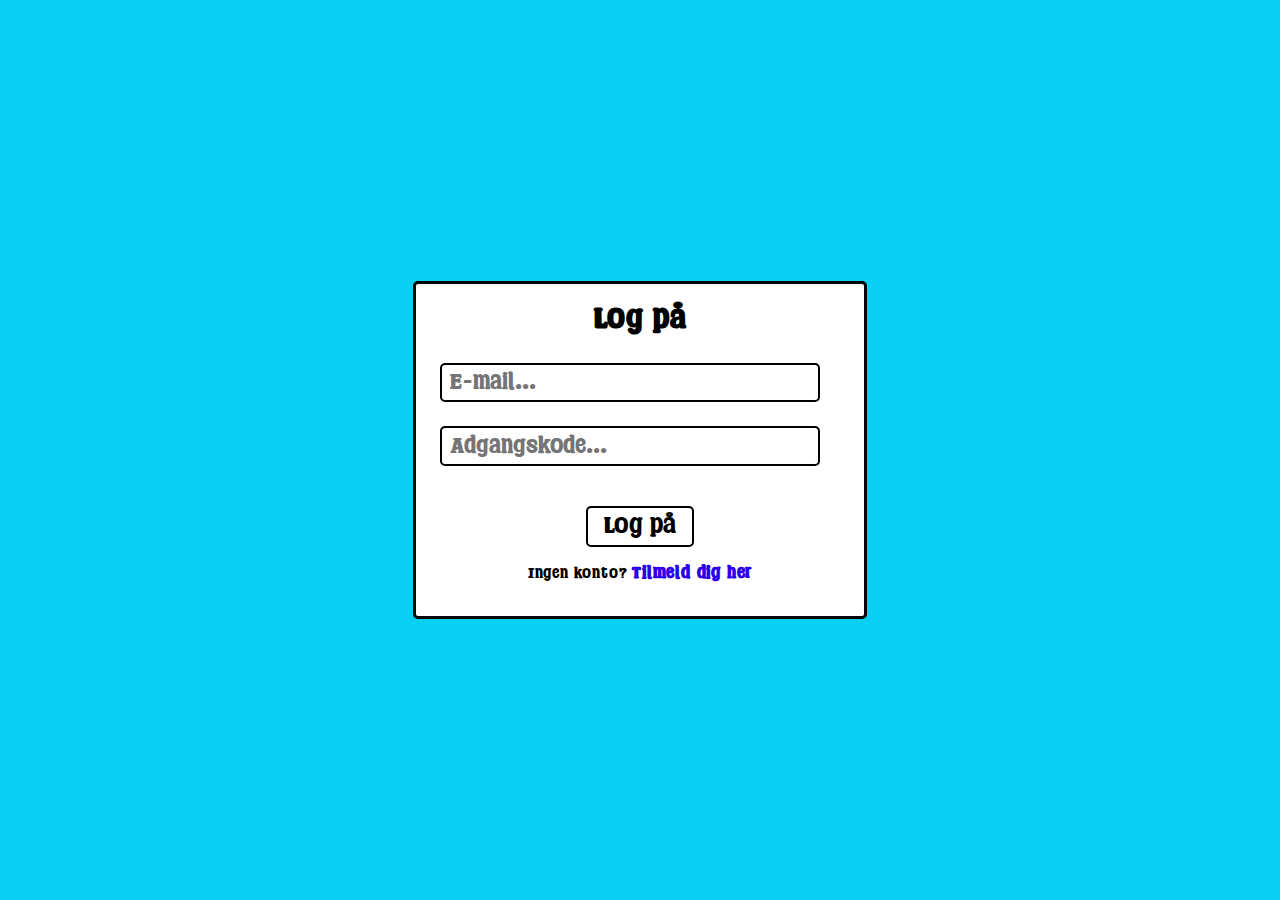
<file: index.html>
<!DOCTYPE html><html lang="en"><head><meta charSet="utf-8"/><title>Math Puzzle | Create</title><meta name="description" content="A math puzzle that students can solve and teachers can create new puzzles. share with student to solve."/><meta name="viewport" content="width=device-width, initial-scale=1"/><link rel="icon" href="/favicon.ico"/><meta name="next-head-count" content="5"/><link data-next-font="" rel="preconnect" href="/" crossorigin="anonymous"/><link rel="preload" href="https://deepak-coding-art.github.io/math-puzzle/_next/static/css/e9f16da51e2861d3.css" as="style"/><link rel="stylesheet" href="https://deepak-coding-art.github.io/math-puzzle/_next/static/css/e9f16da51e2861d3.css" data-n-g=""/><link rel="preload" href="https://deepak-coding-art.github.io/math-puzzle/_next/static/css/509c1ad0f03f179a.css" as="style"/><link rel="stylesheet" href="https://deepak-coding-art.github.io/math-puzzle/_next/static/css/509c1ad0f03f179a.css" data-n-p=""/><link rel="preload" href="https://deepak-coding-art.github.io/math-puzzle/_next/static/css/8c8c2af30899ae48.css" as="style"/><link rel="stylesheet" href="https://deepak-coding-art.github.io/math-puzzle/_next/static/css/8c8c2af30899ae48.css" data-n-p=""/><noscript data-n-css=""></noscript><script defer="" nomodule="" src="https://deepak-coding-art.github.io/math-puzzle/_next/static/chunks/polyfills-c67a75d1b6f99dc8.js"></script><script src="https://deepak-coding-art.github.io/math-puzzle/_next/static/chunks/webpack-c61ffaac7e792ac1.js" defer=""></script><script src="https://deepak-coding-art.github.io/math-puzzle/_next/static/chunks/framework-2c79e2a64abdb08b.js" defer=""></script><script src="https://deepak-coding-art.github.io/math-puzzle/_next/static/chunks/main-4dcb7f9b52833aba.js" defer=""></script><script src="https://deepak-coding-art.github.io/math-puzzle/_next/static/chunks/pages/_app-f6769b24f7601167.js" defer=""></script><script src="https://deepak-coding-art.github.io/math-puzzle/_next/static/chunks/f521f76b-f34e08e54500f830.js" defer=""></script><script src="https://deepak-coding-art.github.io/math-puzzle/_next/static/chunks/894-c91f3eeb4ef80537.js" defer=""></script><script src="https://deepak-coding-art.github.io/math-puzzle/_next/static/chunks/pages/index-ea45f2523c19c37c.js" defer=""></script><script src="https://deepak-coding-art.github.io/math-puzzle/_next/static/zzyJU7lq65RkCVmOz3woH/_buildManifest.js" defer=""></script><script src="https://deepak-coding-art.github.io/math-puzzle/_next/static/zzyJU7lq65RkCVmOz3woH/_ssgManifest.js" defer=""></script></head><body><div id="__next"><div style="width:100%;height:100dvh;overflow:hidden;display:flex;align-items:center;justify-content:center"><h1>Indlæser...</h1></div></div><script id="__NEXT_DATA__" type="application/json">{"props":{"pageProps":{}},"page":"/","query":{},"buildId":"zzyJU7lq65RkCVmOz3woH","assetPrefix":"https://deepak-coding-art.github.io/math-puzzle","nextExport":true,"autoExport":true,"isFallback":false,"scriptLoader":[]}</script></body></html>
</file>
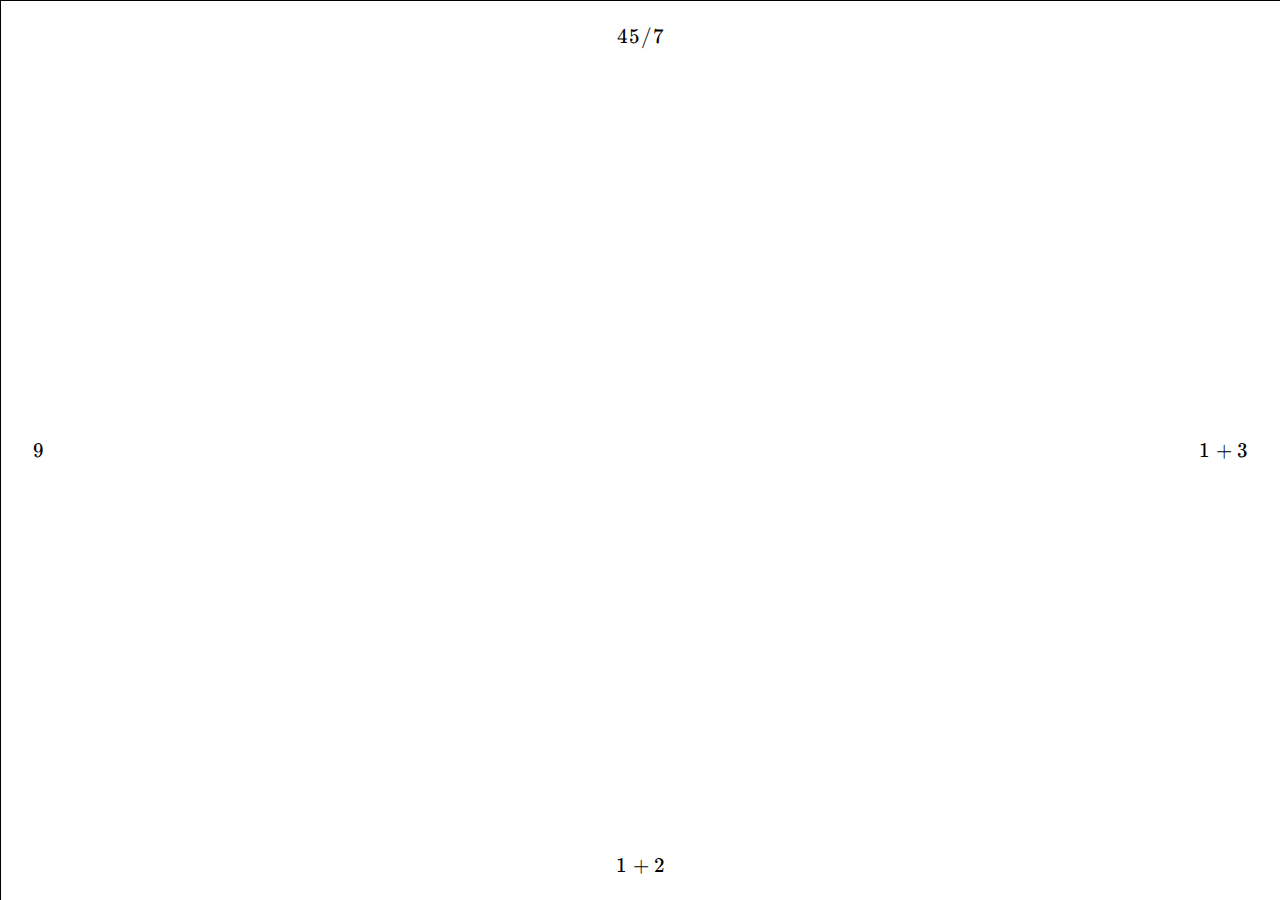
<file: dnd.html>
<!DOCTYPE html><html lang="en"><head><meta charSet="utf-8"/><meta name="viewport" content="width=device-width"/><meta name="next-head-count" content="2"/><link data-next-font="" rel="preconnect" href="/" crossorigin="anonymous"/><link rel="preload" href="https://deepak-coding-art.github.io/math-puzzle/_next/static/css/e9f16da51e2861d3.css" as="style"/><link rel="stylesheet" href="https://deepak-coding-art.github.io/math-puzzle/_next/static/css/e9f16da51e2861d3.css" data-n-g=""/><link rel="preload" href="https://deepak-coding-art.github.io/math-puzzle/_next/static/css/509c1ad0f03f179a.css" as="style"/><link rel="stylesheet" href="https://deepak-coding-art.github.io/math-puzzle/_next/static/css/509c1ad0f03f179a.css" data-n-p=""/><link rel="preload" href="https://deepak-coding-art.github.io/math-puzzle/_next/static/css/313aa98d56db8c1d.css" as="style"/><link rel="stylesheet" href="https://deepak-coding-art.github.io/math-puzzle/_next/static/css/313aa98d56db8c1d.css" data-n-p=""/><noscript data-n-css=""></noscript><script defer="" nomodule="" src="https://deepak-coding-art.github.io/math-puzzle/_next/static/chunks/polyfills-c67a75d1b6f99dc8.js"></script><script src="https://deepak-coding-art.github.io/math-puzzle/_next/static/chunks/webpack-c61ffaac7e792ac1.js" defer=""></script><script src="https://deepak-coding-art.github.io/math-puzzle/_next/static/chunks/framework-2c79e2a64abdb08b.js" defer=""></script><script src="https://deepak-coding-art.github.io/math-puzzle/_next/static/chunks/main-4dcb7f9b52833aba.js" defer=""></script><script src="https://deepak-coding-art.github.io/math-puzzle/_next/static/chunks/pages/_app-f6769b24f7601167.js" defer=""></script><script src="https://deepak-coding-art.github.io/math-puzzle/_next/static/chunks/f521f76b-f34e08e54500f830.js" defer=""></script><script src="https://deepak-coding-art.github.io/math-puzzle/_next/static/chunks/231-e010800baae23d3f.js" defer=""></script><script src="https://deepak-coding-art.github.io/math-puzzle/_next/static/chunks/pages/dnd-57284066e17422a7.js" defer=""></script><script src="https://deepak-coding-art.github.io/math-puzzle/_next/static/zzyJU7lq65RkCVmOz3woH/_buildManifest.js" defer=""></script><script src="https://deepak-coding-art.github.io/math-puzzle/_next/static/zzyJU7lq65RkCVmOz3woH/_ssgManifest.js" defer=""></script></head><body><div id="__next"><div style="touch-action:none;overflow:hidden;height:100dvh"><h1 role="button" tabindex="0" aria-disabled="false" aria-roledescription="draggable" aria-describedby="DndDescribedBy-0" class="play_dragBoxCont__BnRH3"> <div class="playBox_playBoxCont__woE88"><div class="playBox_playBoxContSides__4MKQk"><div class="playBox_playBoxSides__Ld1cW playBox_playBoxSideLeft__KkEcQ"><div style="width:100%;display:flex;align-items:center;justify-content:center"><span><span><span class="katex"><span class="katex-mathml"><math><semantics><mrow><mn>9</mn></mrow><annotation encoding="application/x-tex">9</annotation></semantics></math></span><span class="katex-html" aria-hidden="true"><span class="base"><span class="strut" style="height:0.64444em;vertical-align:0em;"></span><span class="mord">9</span></span></span></span></span></span></div></div><div class="playBox_playBoxSides__Ld1cW playBox_playBoxSideRight__yGGMj"><div style="width:100%;display:flex;align-items:center;justify-content:center"><span><span><span class="katex"><span class="katex-mathml"><math><semantics><mrow><mn>1</mn><mo>+</mo><mn>3</mn></mrow><annotation encoding="application/x-tex">1+3</annotation></semantics></math></span><span class="katex-html" aria-hidden="true"><span class="base"><span class="strut" style="height:0.72777em;vertical-align:-0.08333em;"></span><span class="mord">1</span><span class="mspace" style="margin-right:0.2222222222222222em;"></span><span class="mbin">+</span><span class="mspace" style="margin-right:0.2222222222222222em;"></span></span><span class="base"><span class="strut" style="height:0.64444em;vertical-align:0em;"></span><span class="mord">3</span></span></span></span></span></span></div></div><div class="playBox_playBoxSides__Ld1cW playBox_playBoxSideTop__X7xMt"><div style="width:100%;display:flex;align-items:center;justify-content:center"><span><span><span class="katex"><span class="katex-mathml"><math><semantics><mrow><mn>45</mn><mi mathvariant="normal">/</mi><mn>7</mn></mrow><annotation encoding="application/x-tex">45/7</annotation></semantics></math></span><span class="katex-html" aria-hidden="true"><span class="base"><span class="strut" style="height:1em;vertical-align:-0.25em;"></span><span class="mord">4</span><span class="mord">5</span><span class="mord">/</span><span class="mord">7</span></span></span></span></span></span></div></div><div class="playBox_playBoxSides__Ld1cW playBox_playBoxSideBottom__GsRxO"><div style="width:100%;display:flex;align-items:center;justify-content:center"><span><span><span class="katex"><span class="katex-mathml"><math><semantics><mrow><mn>1</mn><mo>+</mo><mn>2</mn></mrow><annotation encoding="application/x-tex">1+2</annotation></semantics></math></span><span class="katex-html" aria-hidden="true"><span class="base"><span class="strut" style="height:0.72777em;vertical-align:-0.08333em;"></span><span class="mord">1</span><span class="mspace" style="margin-right:0.2222222222222222em;"></span><span class="mbin">+</span><span class="mspace" style="margin-right:0.2222222222222222em;"></span></span><span class="base"><span class="strut" style="height:0.64444em;vertical-align:0em;"></span><span class="mord">2</span></span></span></span></span></span></div></div></div></div></h1><div class="undefined">Drop here</div></div></div><script id="__NEXT_DATA__" type="application/json">{"props":{"pageProps":{}},"page":"/dnd","query":{},"buildId":"zzyJU7lq65RkCVmOz3woH","assetPrefix":"https://deepak-coding-art.github.io/math-puzzle","nextExport":true,"autoExport":true,"isFallback":false,"scriptLoader":[]}</script></body></html>
</file>
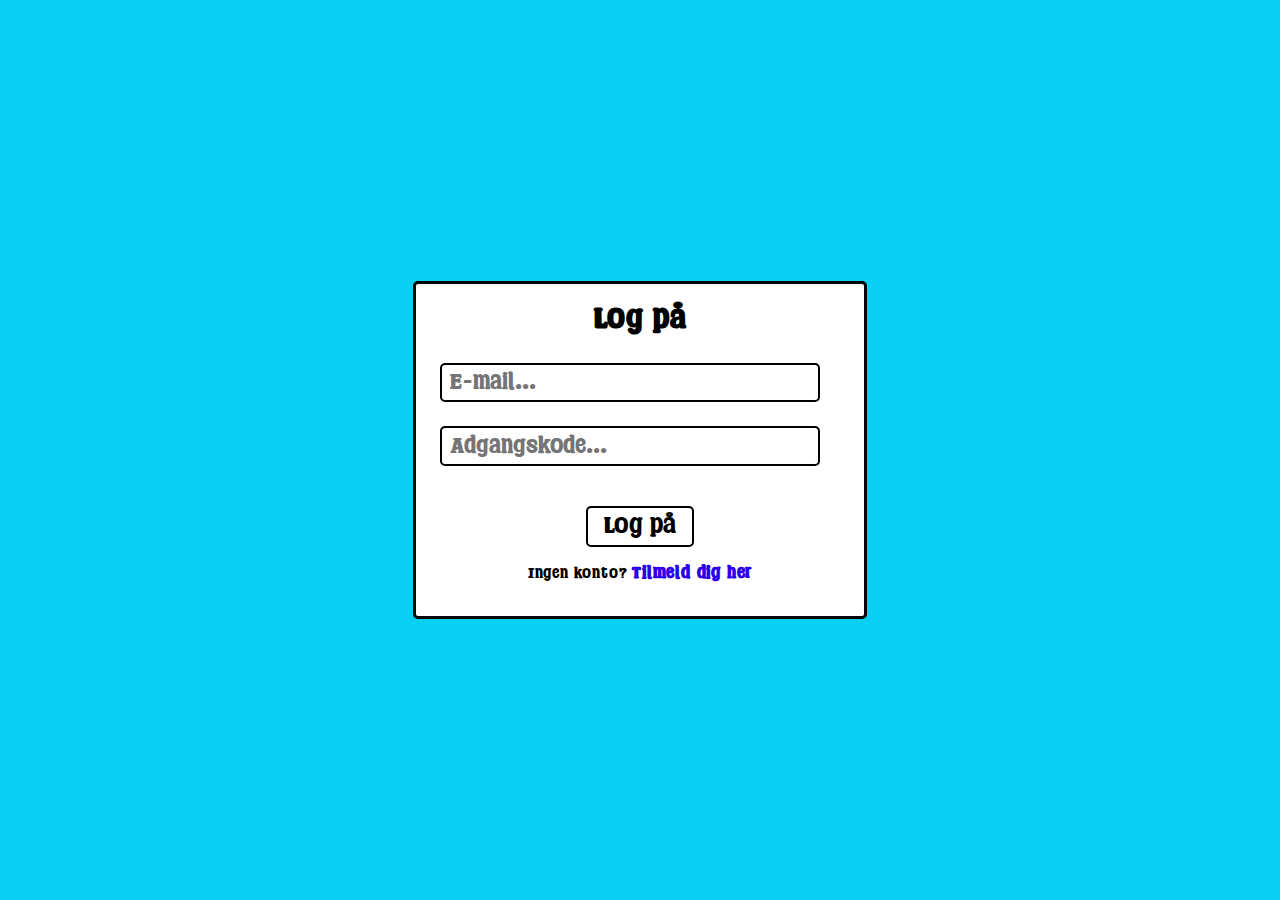
<file: login.html>
<!DOCTYPE html><html lang="en"><head><meta charSet="utf-8"/><title>Math Puzzle | Login</title><meta name="description" content="A math puzzle that students can solve and teachers can create new puzzles. share with student to solve."/><meta name="viewport" content="width=device-width, initial-scale=1"/><link rel="icon" href="/favicon.ico"/><meta name="next-head-count" content="5"/><link rel="preload" href="https://deepak-coding-art.github.io/math-puzzle/_next/static/css/e9f16da51e2861d3.css" as="style"/><link rel="stylesheet" href="https://deepak-coding-art.github.io/math-puzzle/_next/static/css/e9f16da51e2861d3.css" data-n-g=""/><link rel="preload" href="https://deepak-coding-art.github.io/math-puzzle/_next/static/css/6378eb796e630695.css" as="style"/><link rel="stylesheet" href="https://deepak-coding-art.github.io/math-puzzle/_next/static/css/6378eb796e630695.css" data-n-p=""/><noscript data-n-css=""></noscript><script defer="" nomodule="" src="https://deepak-coding-art.github.io/math-puzzle/_next/static/chunks/polyfills-c67a75d1b6f99dc8.js"></script><script src="https://deepak-coding-art.github.io/math-puzzle/_next/static/chunks/webpack-c61ffaac7e792ac1.js" defer=""></script><script src="https://deepak-coding-art.github.io/math-puzzle/_next/static/chunks/framework-2c79e2a64abdb08b.js" defer=""></script><script src="https://deepak-coding-art.github.io/math-puzzle/_next/static/chunks/main-4dcb7f9b52833aba.js" defer=""></script><script src="https://deepak-coding-art.github.io/math-puzzle/_next/static/chunks/pages/_app-f6769b24f7601167.js" defer=""></script><script src="https://deepak-coding-art.github.io/math-puzzle/_next/static/chunks/814-3cf97f3d7f95146a.js" defer=""></script><script src="https://deepak-coding-art.github.io/math-puzzle/_next/static/chunks/pages/login-6670c6f51fed709a.js" defer=""></script><script src="https://deepak-coding-art.github.io/math-puzzle/_next/static/zzyJU7lq65RkCVmOz3woH/_buildManifest.js" defer=""></script><script src="https://deepak-coding-art.github.io/math-puzzle/_next/static/zzyJU7lq65RkCVmOz3woH/_ssgManifest.js" defer=""></script></head><body><div id="__next"><main class="auth_main__r0m_A"><form class="auth_form__umLJG"><h1 class="auth_title__TuNE6">Log på</h1><label for="email" class="auth_label__RofwV"></label><input type="email" name="email" placeholder="E-mail..." class="auth_input__7Xckv" minLength="3" maxLength="256" required=""/><label for="password" class="auth_label__RofwV"></label><input type="password" name="password" placeholder="Adgangskode..." class="auth_input__7Xckv" minLength="6" maxLength="18" required=""/><button type="submit" class="auth_authSubmitBtn__qi_Q9">Log på</button><p class="auth_option__XhGAW">Ingen konto?<!-- --> <a class="auth_link__aeV2j" href="/signup">Tilmeld dig her</a></p></form></main></div><script id="__NEXT_DATA__" type="application/json">{"props":{"pageProps":{}},"page":"/login","query":{},"buildId":"zzyJU7lq65RkCVmOz3woH","assetPrefix":"https://deepak-coding-art.github.io/math-puzzle","nextExport":true,"autoExport":true,"isFallback":false,"scriptLoader":[]}</script></body></html>
</file>
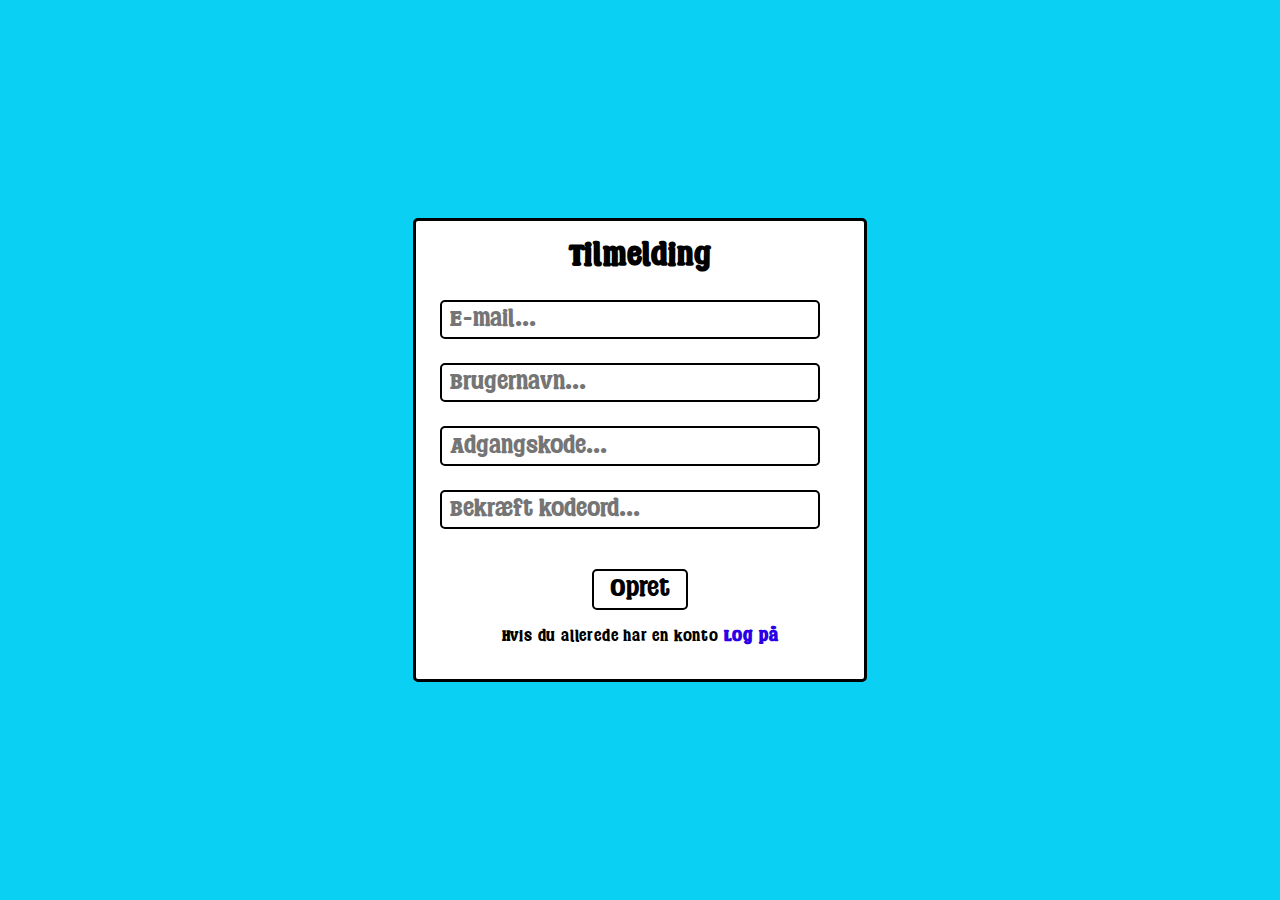
<file: signup.html>
<!DOCTYPE html><html lang="en"><head><meta charSet="utf-8"/><title>Math Puzzle | Sign up</title><meta name="description" content="A math puzzle that students can solve and teachers can create new puzzles. share with student to solve."/><meta name="viewport" content="width=device-width, initial-scale=1"/><link rel="icon" href="/favicon.ico"/><meta name="next-head-count" content="5"/><link rel="preload" href="https://deepak-coding-art.github.io/math-puzzle/_next/static/css/e9f16da51e2861d3.css" as="style"/><link rel="stylesheet" href="https://deepak-coding-art.github.io/math-puzzle/_next/static/css/e9f16da51e2861d3.css" data-n-g=""/><link rel="preload" href="https://deepak-coding-art.github.io/math-puzzle/_next/static/css/6378eb796e630695.css" as="style"/><link rel="stylesheet" href="https://deepak-coding-art.github.io/math-puzzle/_next/static/css/6378eb796e630695.css" data-n-p=""/><noscript data-n-css=""></noscript><script defer="" nomodule="" src="https://deepak-coding-art.github.io/math-puzzle/_next/static/chunks/polyfills-c67a75d1b6f99dc8.js"></script><script src="https://deepak-coding-art.github.io/math-puzzle/_next/static/chunks/webpack-c61ffaac7e792ac1.js" defer=""></script><script src="https://deepak-coding-art.github.io/math-puzzle/_next/static/chunks/framework-2c79e2a64abdb08b.js" defer=""></script><script src="https://deepak-coding-art.github.io/math-puzzle/_next/static/chunks/main-4dcb7f9b52833aba.js" defer=""></script><script src="https://deepak-coding-art.github.io/math-puzzle/_next/static/chunks/pages/_app-f6769b24f7601167.js" defer=""></script><script src="https://deepak-coding-art.github.io/math-puzzle/_next/static/chunks/814-3cf97f3d7f95146a.js" defer=""></script><script src="https://deepak-coding-art.github.io/math-puzzle/_next/static/chunks/pages/signup-ebdc096876e4212f.js" defer=""></script><script src="https://deepak-coding-art.github.io/math-puzzle/_next/static/zzyJU7lq65RkCVmOz3woH/_buildManifest.js" defer=""></script><script src="https://deepak-coding-art.github.io/math-puzzle/_next/static/zzyJU7lq65RkCVmOz3woH/_ssgManifest.js" defer=""></script></head><body><div id="__next"><main class="auth_main__r0m_A"><form class="auth_form__umLJG"><h1 class="auth_title__TuNE6">Tilmelding</h1><label for="email" class="auth_label__RofwV"></label><input type="email" name="email" placeholder="E-mail..." class="auth_input__7Xckv" minLength="3" maxLength="256" required=""/><label for="username" class="auth_label__RofwV"></label><input type="username" name="username" placeholder="Brugernavn..." class="auth_input__7Xckv" minLength="3" maxLength="56" required=""/><label for="password" class="auth_label__RofwV"></label><input type="password" name="password" placeholder="Adgangskode..." class="auth_input__7Xckv" minLength="6" maxLength="18" required=""/><label for="rePassword" class="auth_label__RofwV"></label><input type="password" name="rePassword" placeholder="Bekræft kodeord..." class="auth_input__7Xckv" minLength="6" maxLength="18" required=""/><button type="submit" class="auth_authSubmitBtn__qi_Q9">Opret</button><p class="auth_option__XhGAW">Hvis du allerede har en konto<!-- --> <a class="auth_link__aeV2j" href="/login">Log på</a></p></form></main></div><script id="__NEXT_DATA__" type="application/json">{"props":{"pageProps":{}},"page":"/signup","query":{},"buildId":"zzyJU7lq65RkCVmOz3woH","assetPrefix":"https://deepak-coding-art.github.io/math-puzzle","nextExport":true,"autoExport":true,"isFallback":false,"scriptLoader":[]}</script></body></html>
</file>
